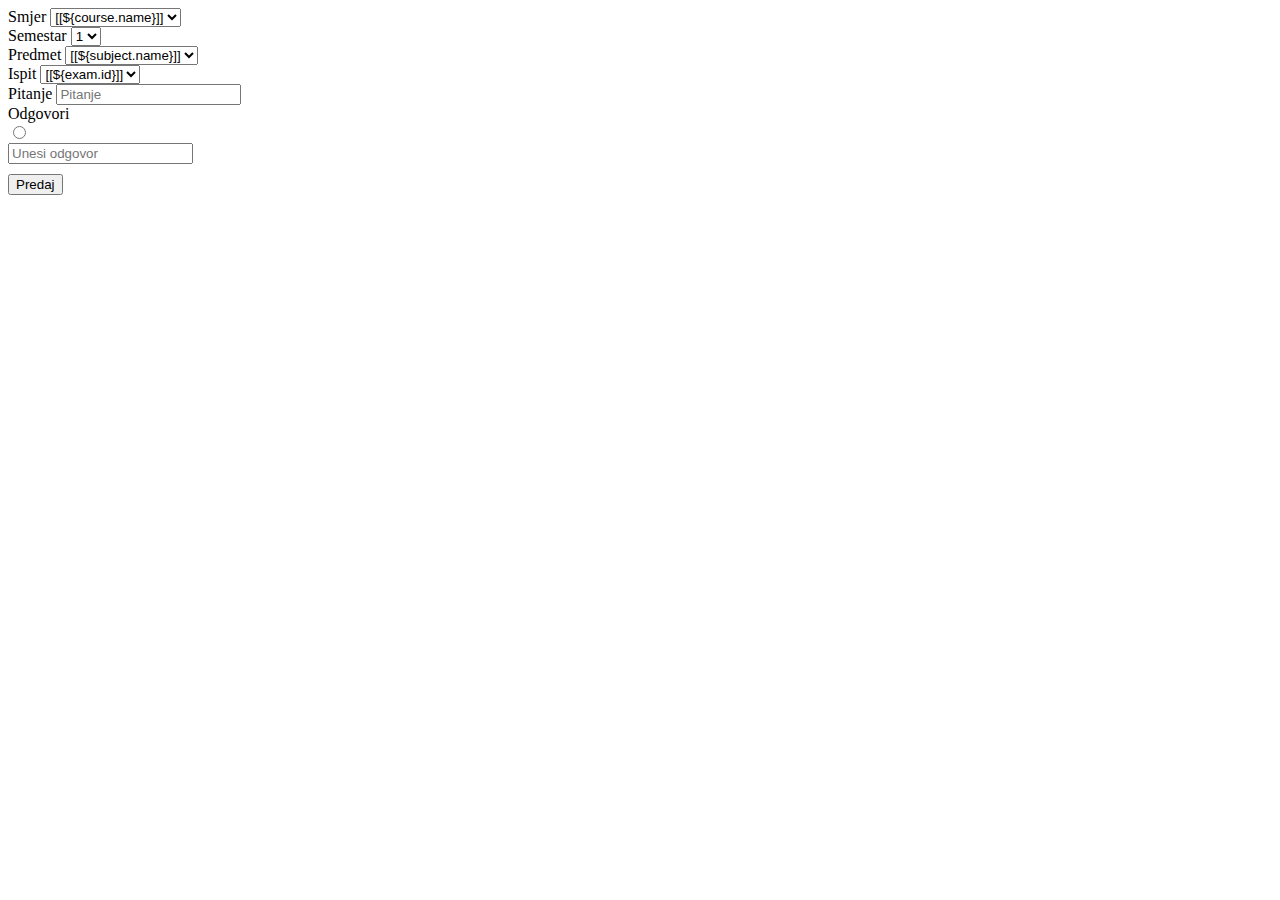
<file: src/main/resources/templates/index.html>
<!DOCTYPE html>
<html lang="en"
      xmlns:th="http://www.thymeleaf.org"
      xmlns:layout="http://www.ultraq.net.nz/thymeleaf/layout"
      layout:decorator="decorator/decorator">

<body>
<div layout:fragment="content">

    <div class="row justify-content-center">

        <form class="col-8" id="form-question" th:action="@{/new-question}" th:object="${question}" method="post">

            <div class="form-group">
                <label>Smjer</label>
                <select id="course"  name="course" class="form-control" required="required">
                    <option th:each="course : ${courses}" th:inline="text">[[${course.name}]]</option>
                </select>
            </div>

            <div class="form-group">
                <label>Semestar</label>
                <select name="semester" class="form-control" required="required">
                    <option>1</option>
                    <option>2</option>
                    <option>3</option>
                    <option>4</option>
                    <option>5</option>
                    <option>6</option>
                </select>
            </div>

            <div class="form-group">
                <label>Predmet</label>
                <select name="subject" id="subject" class="form-control" required="required">
                    <option th:each="subject : ${subjects}" th:inline="text">[[${subject.name}]]</option>
                </select>
            </div>

            <div class="form-group">
                <label>Ispit</label>
                <select name="exam" id="exam" class="form-control" required="required">
                    <option th:each="exam : ${exams}" th:inline="text">[[${exam.id}]]</option>
                </select>
            </div>

            <div class="form-group">
                <label>Pitanje</label>
                <input class="form-control" id="question" name="question"  placeholder="Pitanje" required="required"/>
            </div>

            <div class="form-group">
                <label>Odgovori</label>
                <div class="input-group" th:each="i : ${#numbers.sequence( 0, 3)}" style="margin-bottom: 10px">
                    <div class="input-group-prepend">
                        <div class="input-group-text">
                            <input type="radio" th:id="|correct${i}|" name="correct" th:value="${i}" />
                        </div>
                    </div>
                    <input type="text" th:name="|answers[${i}].answer|" class="form-control" placeholder="Unesi odgovor" required="required" />
                </div>
            </div>

            <button type="submit" class="btn btn-primary">Predaj</button>
        </form>
    </div>

</div>

</body>
</html>
</file>
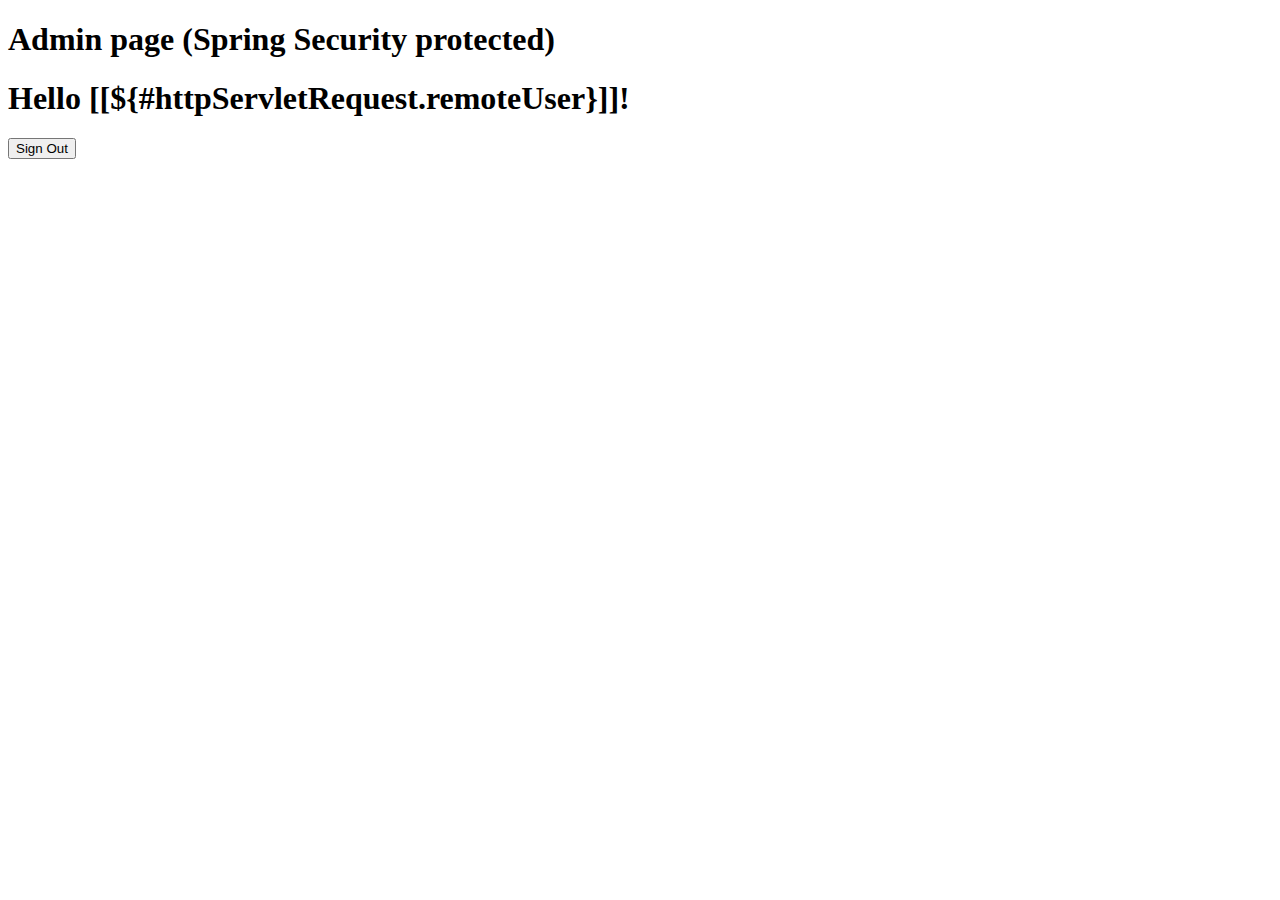
<file: src/main/resources/templates/admin.html>
<!DOCTYPE html>
<html lang="en"
      xmlns:th="http://www.thymeleaf.org"
      xmlns:layout="http://www.ultraq.net.nz/thymeleaf/layout"
      layout:decorator="decorator/decorator">

<body>
<div layout:fragment="content">

<div class="container">

    <div class="starter-template">
        <h1>Admin page (Spring Security protected)</h1>

        <h1 th:inline="text">Hello [[${#httpServletRequest.remoteUser}]]!</h1>
        <form th:action="@{/logout}" method="post">
            <input type="submit" value="Sign Out"/>
        </form>

    </div>

</div>

</div>
</body>
</html>
</file>
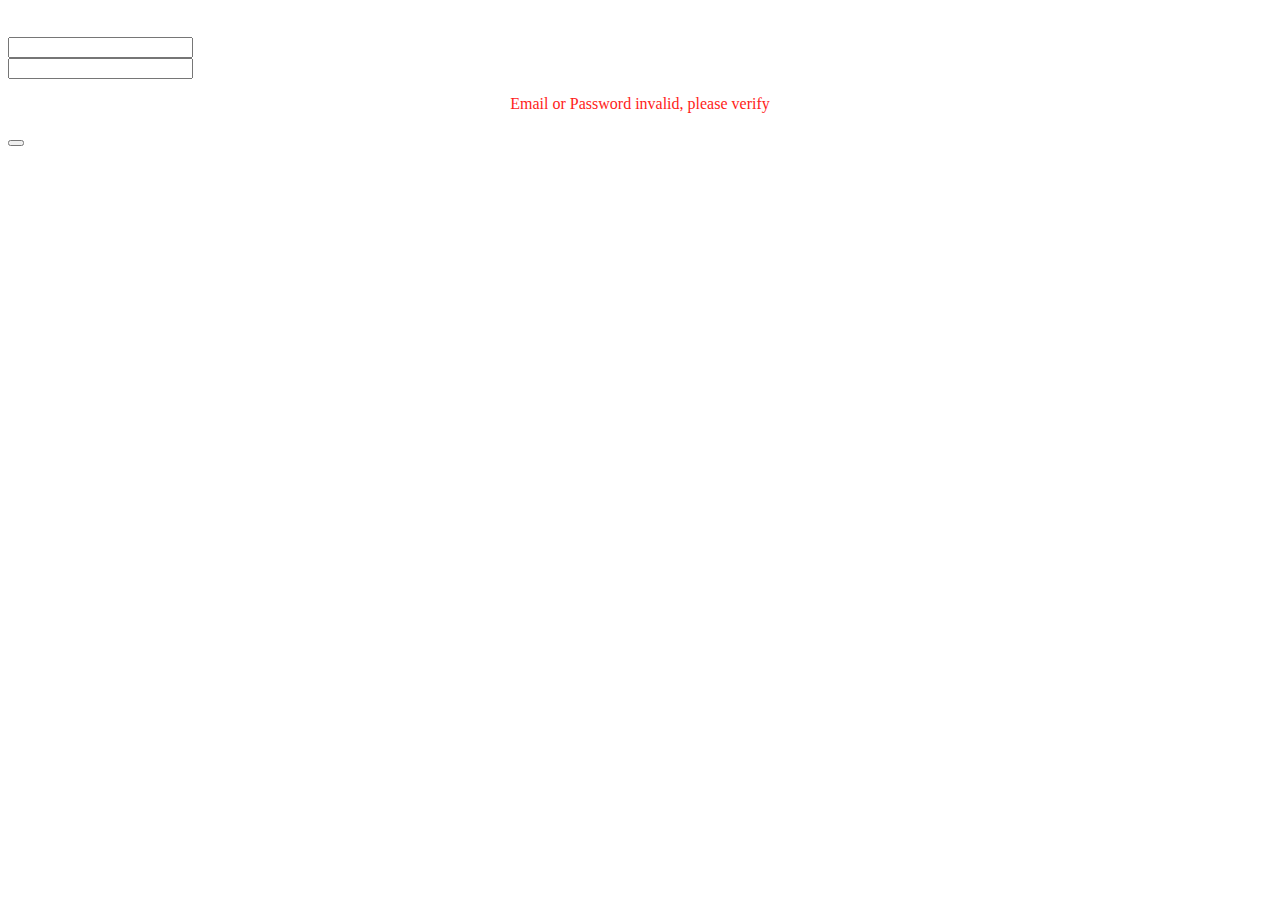
<file: src/main/resources/templates/login.html>
<!DOCTYPE html>
<html lang="en"
      xmlns:th="http://www.thymeleaf.org"
      xmlns:layout="http://www.ultraq.net.nz/thymeleaf/layout"
      layout:decorator="decorator/decorator">

<body>
<div layout:fragment="content">

<div class="container">

    <div class="container">
        <form th:action="@{/login}" method="POST" class="form-signin">
            <h3 class="form-signin-heading" th:text="Welcome"></h3>
            <br/>

            <input type="text" id="email" name="email"  th:placeholder="Email" class="form-control" /> <br/>
            <input type="password"  th:placeholder="Password" id="password" name="password" class="form-control" /> <br />

            <div align="center" th:if="${param.error}">
                <p style="font-size: 20; color: #FF1C19;">Email or Password invalid, please verify</p>
            </div>
            <button class="btn btn-lg btn-primary btn-block" type="Submit" th:text="Login"></button>
        </form>
    </div>

</div>

</div>
</body>
</html>
</file>
